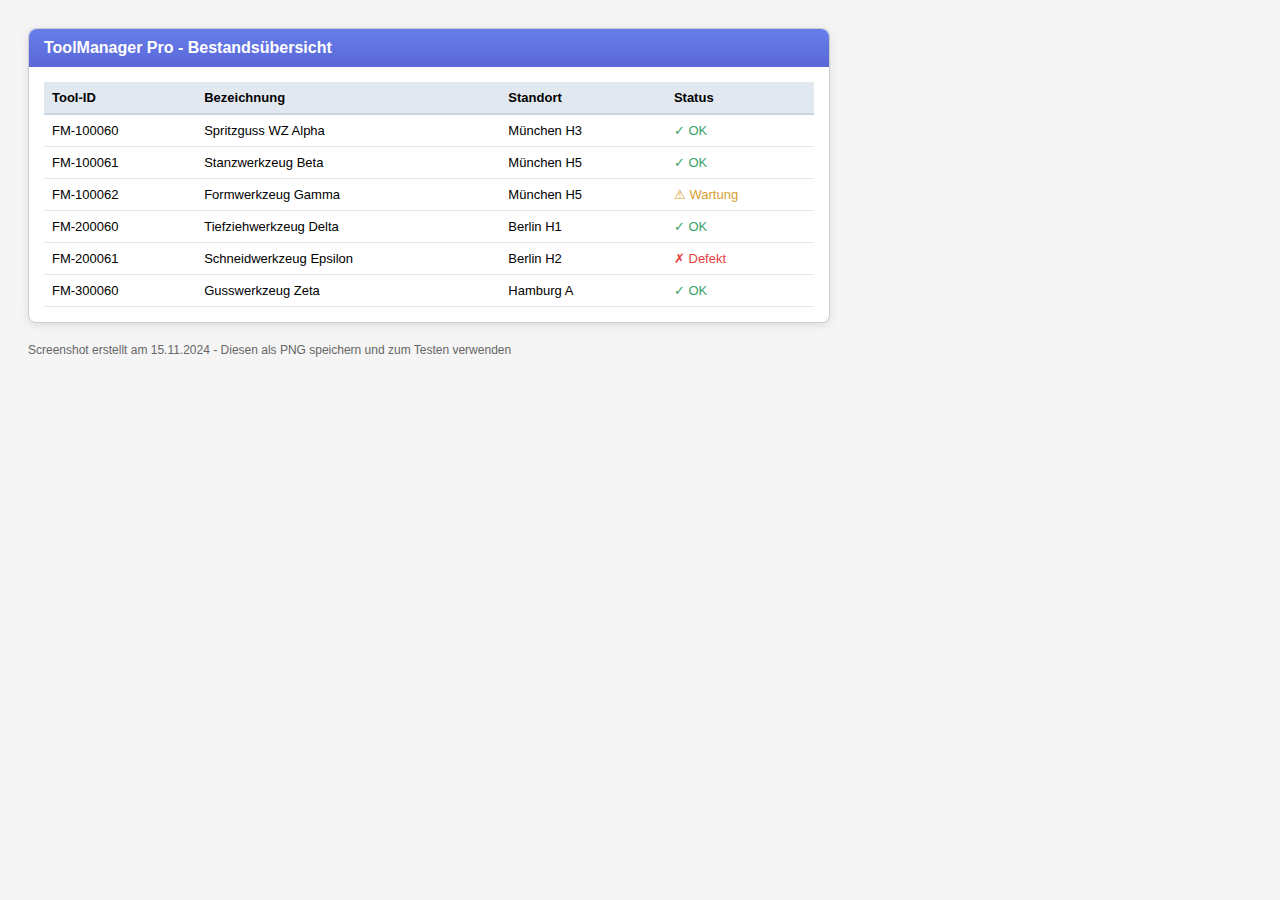
<file: testdaten/07_screenshot_simulation.html>
<!DOCTYPE html>
<html>
<head>
    <meta charset="UTF-8">
    <style>
        body { font-family: Arial, sans-serif; background: #f5f5f5; padding: 20px; }
        .window { background: white; border: 1px solid #ccc; border-radius: 8px; max-width: 800px; box-shadow: 0 2px 10px rgba(0,0,0,0.1); }
        .titlebar { background: linear-gradient(#667eea, #5a67d8); color: white; padding: 10px 15px; border-radius: 8px 8px 0 0; font-weight: bold; }
        .content { padding: 15px; }
        table { width: 100%; border-collapse: collapse; font-size: 13px; }
        th { background: #e2e8f0; padding: 8px; text-align: left; border-bottom: 2px solid #cbd5e0; }
        td { padding: 8px; border-bottom: 1px solid #e2e8f0; }
        tr:hover { background: #f7fafc; }
        .status-ok { color: #38a169; }
        .status-warn { color: #d69e2e; }
        .status-error { color: #e53e3e; }
    </style>
</head>
<body>
    <div class="window">
        <div class="titlebar">ToolManager Pro - Bestandsübersicht</div>
        <div class="content">
            <table>
                <tr>
                    <th>Tool-ID</th>
                    <th>Bezeichnung</th>
                    <th>Standort</th>
                    <th>Status</th>
                </tr>
                <tr>
                    <td>FM-100060</td>
                    <td>Spritzguss WZ Alpha</td>
                    <td>München H3</td>
                    <td class="status-ok">✓ OK</td>
                </tr>
                <tr>
                    <td>FM-100061</td>
                    <td>Stanzwerkzeug Beta</td>
                    <td>München H5</td>
                    <td class="status-ok">✓ OK</td>
                </tr>
                <tr>
                    <td>FM-100062</td>
                    <td>Formwerkzeug Gamma</td>
                    <td>München H5</td>
                    <td class="status-warn">⚠ Wartung</td>
                </tr>
                <tr>
                    <td>FM-200060</td>
                    <td>Tiefziehwerkzeug Delta</td>
                    <td>Berlin H1</td>
                    <td class="status-ok">✓ OK</td>
                </tr>
                <tr>
                    <td>FM-200061</td>
                    <td>Schneidwerkzeug Epsilon</td>
                    <td>Berlin H2</td>
                    <td class="status-error">✗ Defekt</td>
                </tr>
                <tr>
                    <td>FM-300060</td>
                    <td>Gusswerkzeug Zeta</td>
                    <td>Hamburg A</td>
                    <td class="status-ok">✓ OK</td>
                </tr>
            </table>
        </div>
    </div>
    <p style="margin-top: 20px; color: #666; font-size: 12px;">
        Screenshot erstellt am 15.11.2024 - Diesen als PNG speichern und zum Testen verwenden
    </p>
</body>
</html>
</file>
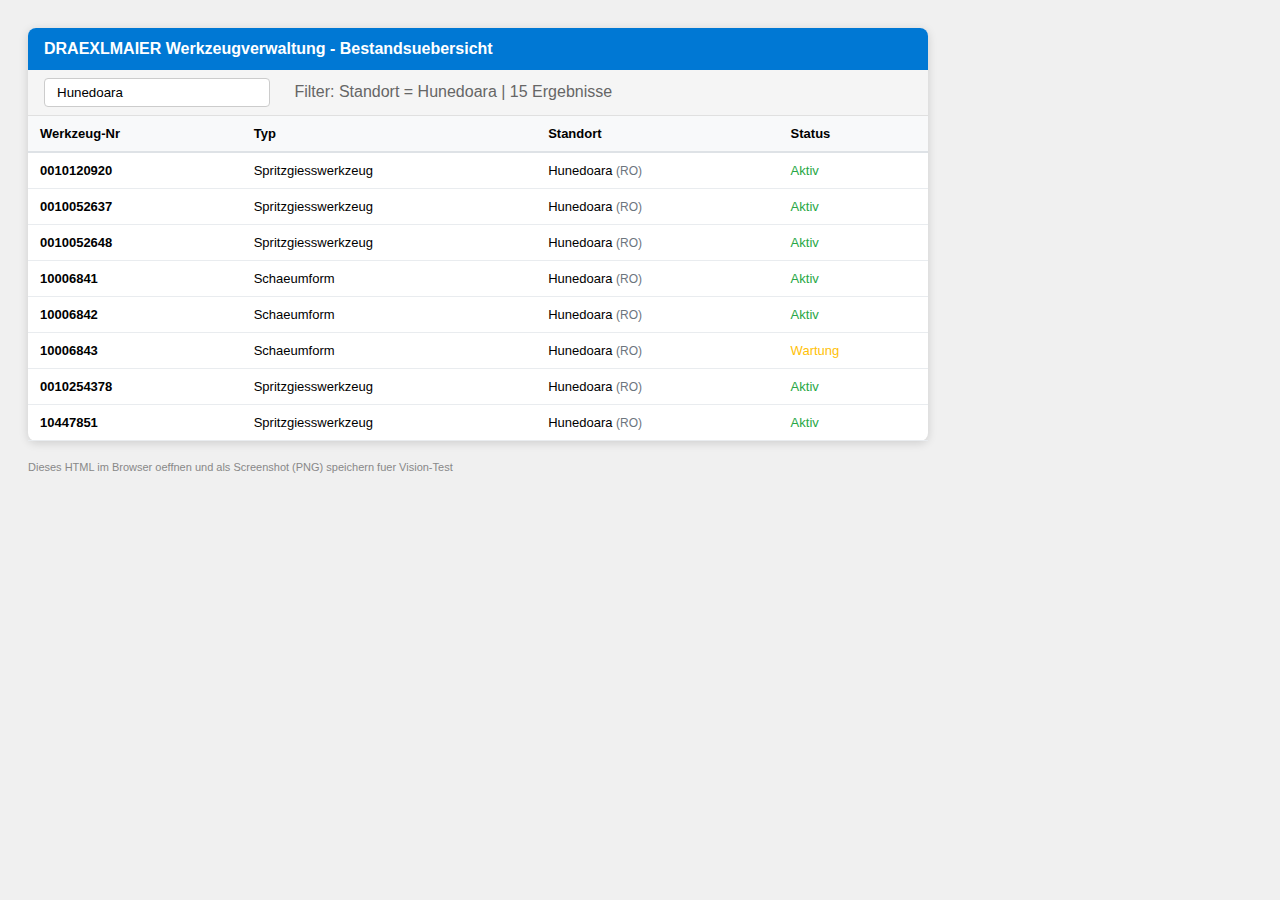
<file: testdaten/draexlmaier_07_screenshot.html>
<!DOCTYPE html>
<html>
<head>
    <meta charset="UTF-8">
    <style>
        body { font-family: Segoe UI, Arial, sans-serif; background: #f0f0f0; padding: 20px; }
        .window { background: white; border-radius: 8px; box-shadow: 0 2px 10px rgba(0,0,0,0.15); max-width: 900px; }
        .titlebar { background: #0078d4; color: white; padding: 12px 16px; border-radius: 8px 8px 0 0; }
        .titlebar span { font-weight: 600; }
        .toolbar { background: #f5f5f5; padding: 8px 16px; border-bottom: 1px solid #e0e0e0; }
        .toolbar input { padding: 6px 12px; border: 1px solid #ccc; border-radius: 4px; width: 200px; }
        .content { padding: 0; }
        table { width: 100%; border-collapse: collapse; font-size: 13px; }
        th { background: #f8f9fa; padding: 10px 12px; text-align: left; border-bottom: 2px solid #dee2e6; font-weight: 600; }
        td { padding: 10px 12px; border-bottom: 1px solid #e9ecef; }
        tr:hover { background: #f8f9fa; }
        .status-ok { color: #28a745; font-weight: 500; }
        .status-warn { color: #ffc107; font-weight: 500; }
        .status-open { color: #6c757d; }
        .loc { color: #6c757d; font-size: 12px; }
    </style>
</head>
<body>
    <div class="window">
        <div class="titlebar">
            <span>DRAEXLMAIER Werkzeugverwaltung - Bestandsuebersicht</span>
        </div>
        <div class="toolbar">
            <input type="text" placeholder="Suche..." value="Hunedoara">
            <span style="margin-left: 20px; color: #666;">Filter: Standort = Hunedoara | 15 Ergebnisse</span>
        </div>
        <div class="content">
            <table>
                <tr>
                    <th>Werkzeug-Nr</th>
                    <th>Typ</th>
                    <th>Standort</th>
                    <th>Status</th>
                </tr>
                <tr>
                    <td><strong>0010120920</strong></td>
                    <td>Spritzgiesswerkzeug</td>
                    <td>Hunedoara <span class="loc">(RO)</span></td>
                    <td class="status-ok">Aktiv</td>
                </tr>
                <tr>
                    <td><strong>0010052637</strong></td>
                    <td>Spritzgiesswerkzeug</td>
                    <td>Hunedoara <span class="loc">(RO)</span></td>
                    <td class="status-ok">Aktiv</td>
                </tr>
                <tr>
                    <td><strong>0010052648</strong></td>
                    <td>Spritzgiesswerkzeug</td>
                    <td>Hunedoara <span class="loc">(RO)</span></td>
                    <td class="status-ok">Aktiv</td>
                </tr>
                <tr>
                    <td><strong>10006841</strong></td>
                    <td>Schaeumform</td>
                    <td>Hunedoara <span class="loc">(RO)</span></td>
                    <td class="status-ok">Aktiv</td>
                </tr>
                <tr>
                    <td><strong>10006842</strong></td>
                    <td>Schaeumform</td>
                    <td>Hunedoara <span class="loc">(RO)</span></td>
                    <td class="status-ok">Aktiv</td>
                </tr>
                <tr>
                    <td><strong>10006843</strong></td>
                    <td>Schaeumform</td>
                    <td>Hunedoara <span class="loc">(RO)</span></td>
                    <td class="status-warn">Wartung</td>
                </tr>
                <tr>
                    <td><strong>0010254378</strong></td>
                    <td>Spritzgiesswerkzeug</td>
                    <td>Hunedoara <span class="loc">(RO)</span></td>
                    <td class="status-ok">Aktiv</td>
                </tr>
                <tr>
                    <td><strong>10447851</strong></td>
                    <td>Spritzgiesswerkzeug</td>
                    <td>Hunedoara <span class="loc">(RO)</span></td>
                    <td class="status-ok">Aktiv</td>
                </tr>
            </table>
        </div>
    </div>
    <p style="margin-top: 20px; color: #888; font-size: 11px;">
        Dieses HTML im Browser oeffnen und als Screenshot (PNG) speichern fuer Vision-Test
    </p>
</body>
</html>
</file>
